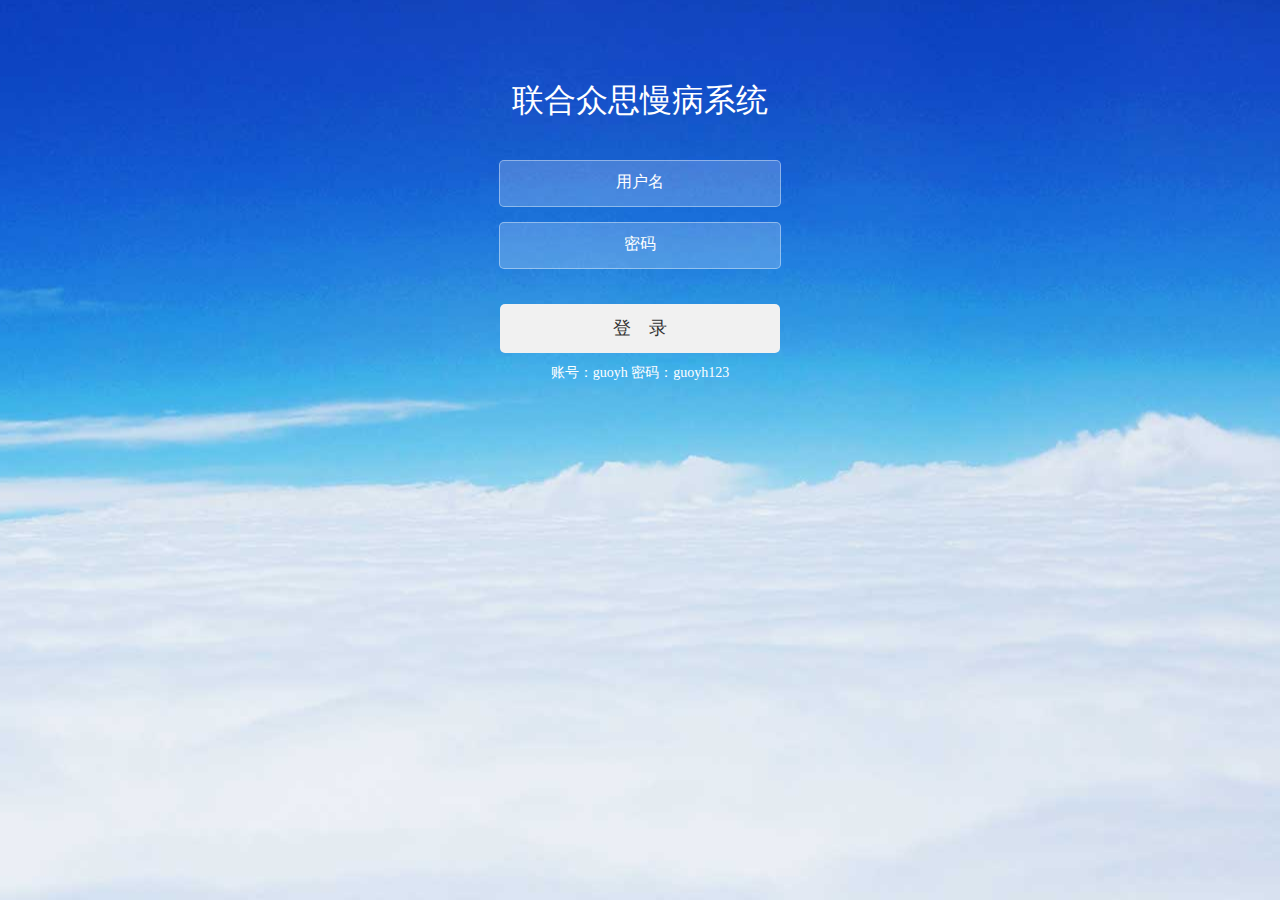
<file: src/index.html>
<!DOCTYPE HTML PUBLIC "-//W3C//DTD HTML 4.01//EN" "http://www.w3.org/TR/html4/strict.dtd">
<html lang="CH">
<head>
	<meta http-equiv="Content-Type" content="text/html; charset=utf-8"/>
	<meta http-equiv="X-UA-Compatible" content="IE=EmulateIE8" />
	<title>联合众思慢病系统</title>
	<meta name="keywords" content="" />
	<meta name="description" content="" />
	<meta name="author" content="联合众思慢病系统" />
	<meta name="Copyright" content="联合众思慢病系统版权所有" />
	<meta name="baidu-site-verification" content="Kc9GUo1gKN" />
	<meta content="index, follow" name=robot>
	<meta content="index, follow" name=googlebot>
	<meta http-equiv="pragma" content="no-cache"/>
	<meta http-equiv="cache-control" content="no-cache"/>
	<meta http-equiv="expires" content="0"/>
	<link rel="shortcut icon" href="" mce_href="" type="image/x-icon" >
	<link rel="apple-touch-icon" href=""/>
	<!-- 公共样式 -->
	<link rel="stylesheet" type="text/css" href="css/public.css"/>
	<link rel="stylesheet" type="text/css" href="css/style.css"/>
</head>
<body>
	<div id="login_bg"></div>
	<div id="login_content" class="contruct">
		<div id="login_content_logo" class="container">联合众思慢病系统</div>

		<div id="login_content_log">
			<form name="form" action="http://192.168.0.101/" method="post">
				<div id="login_username_box" class="a-input">
					<label for="login_username">用户名</label>
					<input id="login_username" type="text" name="username" value="" autocomplete="off">
				</div>
				<div id="login_password_box" class="a-input">
					<label for="login_password">密码</label>
					<input id="login_password" type="password" name="password"  value="" autocomplete="off">
				</div>
				<p id="login_tip"></p>
				<div id="login_submit">登&nbsp;&nbsp;&nbsp;&nbsp;录<input type="button" value=""></div>
				<p style="color:#FFF;font-size:14px;text-align:center;line-height:40px;">账号：guoyh   密码：guoyh123</p>
			</form>
		</div>
	</div>


	
	<script type="text/javascript" src="js/libs/jquery.min.js"></script>
	<script type="text/javascript" src="js/login.js"></script>
</body>
</html>
</file>
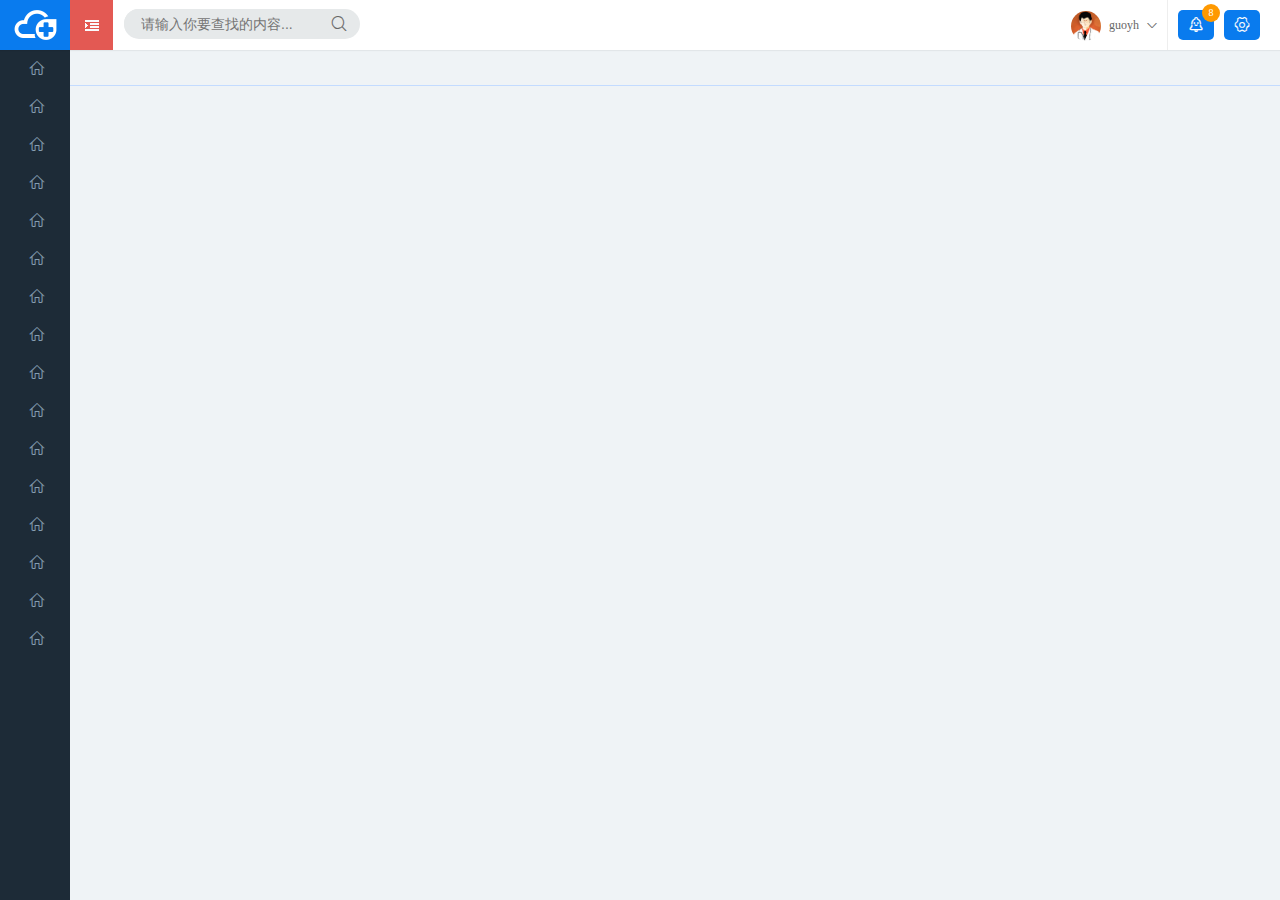
<file: src/home.html>
<!DOCTYPE HTML PUBLIC "-//W3C//DTD HTML 4.01//EN" "http://www.w3.org/TR/html4/strict.dtd">
<html lang="CH">
<head>
	<meta http-equiv="Content-Type" content="text/html; charset=utf-8"/>
	<meta http-equiv="X-UA-Compatible" content="IE=EmulateIE8" />
	<title>联合众思慢病系统</title>
	<meta name="keywords" content="" />
	<meta name="description" content="" />
	<meta name="author" content="联合众思慢病系统" />
	<meta name="Copyright" content="联合众思慢病系统版权所有" />
	<meta name="baidu-site-verification" content="Kc9GUo1gKN" />
	<meta content="index, follow" name=robot>
	<meta content="index, follow" name=googlebot>
	<meta http-equiv="pragma" content="no-cache"/>
	<meta http-equiv="cache-control" content="no-cache"/>
	<meta http-equiv="expires" content="0"/>
	<link rel="shortcut icon" href="" mce_href="" type="image/x-icon" >
	<link rel="apple-touch-icon" href=""/>
	<!-- 公共样式 -->
	<link rel="stylesheet" type="text/css" href="css/public.css"/>
	<link rel="stylesheet" type="text/css" href="css/iconfont.css"/>
	<link rel="stylesheet" type="text/css" href="css/module.css"/>
	<link rel="stylesheet" type="text/css" href="css/style.css"/>
</head>
<body>
	<!-- start contant -->
	<div class="contant left-layout blue-style">
		<!-- start header -->
		<div class="header fixed">
			<div class="h-left">
				<h1>联合众思慢病云平台</h1>
				<a href="javascript:void(0);" id="choose-layout" class="h-l-btn" title="切换菜单">切换菜单
				</a>
				<div class="h-l-search">
					<input placeholder="请输入你要查找的内容..." type="text">
					<a href="#" class="iconfont" title="搜索">&#xe651;</a>
				</div>
			</div>
			<div class="h-right">
				<span class="user-info">
					<img src="images/doctor.jpg">
					<span>guoyh</span>
					<i class="iconfont">&#xe65e;</i>
					<div class="user-info-tip">
						<table class="user-info-tab">
							<tr>
								<td width="40">人员：</td>
								<td>管理员</td>
								<td width="40">账号：</td>
								<td>admin</td>
							</tr>
							<tr>
								<td>科室：</td>
								<td>信息科</td>
								<td>职务：</td>
								<td>科室管理员</td>
							</tr>
						</table>
						<div class="user-info-btns fixed">
							<a href="javascript:void(0);" data-href="pages/appointment.html" class="add-html">
								<i class="iconfont">&#xe637;</i>
								<span>预约</span>
							</a>
							<a href="javascript:void(0);" data-href="pages/list-data.html" class="add-html">
								<i class="iconfont">&#xe62a;</i>
								<span>危急值</span>
							</a>
							<a href="javascript:void(0);" data-href="pages/from.html" class="add-html">
								<i class="iconfont">&#xe621;</i>
								<span>日程</span>
							</a>
							<a href="javascript:void(0);" data-href="pages/designer.html" class="add-html">
								<i class="iconfont">&#xe63e;</i>
								<span>宣教</span>
							</a>
							<a href="javascript:void(0);" data-href="pages/button.html" class="add-html">
								<i class="iconfont">&#xe630;</i>
								<span>院方通知</span>
							</a>
							<a href="javascript:void(0);" data-href="pages/services.html" class="add-html">
								<i class="iconfont">&#xe62f;</i>
								<span>每日摘要</span>
							</a>
						</div>
						<div class="user-info-bottom">
							<a class="h-r-btn">
								<i class="iconfont">&#xe64d;</i>注销
							</a>
							<a class="h-r-btn">
								<i class="iconfont">&#xe666;</i>退出
							</a>
						</div>
					</div>
				</span>
				<span class="h-r-btn clear-login">
					<i class="iconfont">&#xe629;</i>
					<span>8</span>
					<div class="message">
						<a href="javascript:void(0);">
							<span><i class="iconfont first-icon">&#xe665;</i>你有<strong>8</strong>条未读消息</span>
						</a>
						<a href="javascript:void(0);">
							<span><i class="iconfont">&#xe630;</i>你有<strong>3</strong>条新回复</span>
						</a>
						<a href="javascript:void(0);">
							<span class="text-center">
								查看所有信息<i class="iconfont">&#xe65f;</i>
							</span>
						</a>
					</div>
				</span>
				<a class="h-r-btn" id="choose-btn">
					<i class="iconfont">&#xe64b;</i>
				</a>
				<div class="chose-color">
					<a href="javascript:void(0);" class="chose-red">
						<span><i class="iconfont">&#xe664;</i></span>红色
					</a>
					<a href="javascript:void(0);" class="chose-blue">
						<span><i class="iconfont">&#xe664;</i></span>蓝色
					</a>
					<a href="javascript:void(0);" class="chose-purple">
						<span><i class="iconfont">&#xe664;</i></span>紫色
					</a>
					<a href="javascript:void(0);" class="chose-mud">
						<span><i class="iconfont">&#xe664;</i></span>泥色
					</a>
				</div>
			</div>
		</div>
		<!-- end header -->

		<!-- start nav -->
		<div class="nav-wraper">
			<div class="nav">
				<ul id="n-ul" class="fixed">
					<li class="on">
						<a href="javascript:void(0);" class="nav-tab">
							<i class="iconfont icon-shouye"></i>
							<span>组件库</span>
						</a>
						<ul class="s_ul">
							<!-- start 静态页面 -->
							<li>
								<ul class="t_ul">
									<li>
										<a href="javascript:void(0);" class="add-html" data-href="pages/pape.html">
											<i class="iconfont icon-shouye"></i>
											<span>首页</span>
										</a>
									</li>
									<li>
										<a href="javascript:void(0);" class="add-html" data-href="pages/list-data.html">
											<i class="iconfont icon-shouye"></i>
											<span>数据展示页面</span>
										</a>
									</li>
									<li>
										<a href="javascript:void(0);" class="add-html" data-href="pages/password.html">
											<i class="iconfont icon-shouye"></i>
											<span>修改密码</span>
										</a>
									</li>
									<li>
										<a href="javascript:void(0);" class="add-html" data-href="pages/appointment.html">
											<i class="iconfont icon-shouye"></i>
											<span>查询页面</span>
										</a>
									</li>
									<li>
										<a href="javascript:void(0);" class="add-html" data-href="pages/data-exp.html">
											<i class="iconfont icon-shouye"></i>
											<span>数据导入</span>
										</a>
									</li>
									<li>
										<a href="javascript:void(0);" class="add-html" data-href="pages/designer.html">
											<i class="iconfont icon-shouye"></i>
											<span>表单设计器</span>
										</a>
									</li>
									<li>
										<a href="javascript:void(0);" class="add-html" data-href="pages/getempinfo.html">
											<i class="iconfont icon-shouye"></i>
											<span>修改信息</span>
										</a>
									</li>
									<li>
										<a href="javascript:void(0);" class="add-html" data-href="pages/department.html">
											<i class="iconfont icon-shouye"></i>
											<span>医院科室</span>
										</a>
									</li>
									<li>
										<a href="javascript:void(0);" class="add-html" data-href="pages/treemenu.html">
											<i class="iconfont icon-shouye"></i>
											<span>树形菜单</span>
										</a>
									</li>
									<li>
										<a href="javascript:void(0);" class="add-html" data-href="pages/service-category.html">
											<i class="iconfont icon-shouye"></i>
											<span>服务分类</span>
										</a>
									</li>
								</ul>
								<a href="javascript:void(0);">
									<i class="iconfont icon-shouye"></i>
									<span>静态页面</span>
								</a>
							</li>
							<!-- end 静态页面 -->

							<!-- start 控件 -->
							<li>
								<ul class="t_ul">
									<li>
										<a href="javascript:void(0);" class="add-html" data-href="pages/tab.html">
											<i class="iconfont icon-shouye"></i>
											<span>切换项</span>
										</a>
									</li>
									<li>
										<a href="javascript:void(0);" class="add-html" data-href="pages/from.html">
											<i class="iconfont icon-shouye"></i>
											<span>编辑表单</span>
										</a>
									</li>
									<li>
										<a href="javascript:void(0);" class="add-html" data-href="pages/password.html">
											<i class="iconfont icon-shouye"></i>
											<span>修改密码</span>
										</a>
									</li>
									<li>
										<a href="javascript:void(0);" class="add-html" data-href="pages/nav.html">
											<i class="iconfont icon-shouye"></i>
											<span>导航栏</span>
										</a>
									</li>
									<li>
										<a href="javascript:void(0);" class="add-html" data-href="pages/department.html">
											<i class="iconfont icon-shouye"></i>
											<span>菜单左右移动</span>
										</a>
									</li>
									<li>
										<a href="javascript:void(0);" class="add-html" data-href="pages/dateselect.html">
											<i class="iconfont icon-shouye"></i>
											<span>日期选择器</span>
										</a>
									</li>
								</ul>
								<a href="javascript:void(0);">
									<i class="iconfont icon-shouye"></i>
									<span>控件</span>
								</a>
							</li>
							<!-- end 控件 -->
						</ul>
					</li>
				</ul>
			</div>
		</div>
		<!-- end nav -->

		<!-- start 主体内容 -->
		<div class="sub-box">
			<div class="all_box choose_color choose_gray">
				<div class="tab_title_wrap">
					<a href="javascript:void(0);" class="tab_t_btnl"><</a>
					<a href="javascript:void(0);" class="tab_t_btnr">></a>
					<div id="tab_title">
						<ul class="tab_title_ul"></ul>
					</div>
				</div>
				<div id="show_pape"></div>
			</div>
		</div>
		<!-- end 主体内容 -->
	</div>

	<!-- end contant -->

	<script type="text/javascript" src="js/libs/require.js" data-main="js/home"></script>
</body>
</html>
</file>
<file: src/css/public.css>
@charset "utf-8";
/*
Theme Name: 联合众思后台框架
Theme URI:--
Description:公共样式
Version: 1.0 Beta
Author: kkyukui@163.com
Author URI:
*/

/* #################### 主控制 ##################### */
body,div,dl,dt,dd,ul,ol,li,h1,h2,h3,h4,h5,h6,pre,form,hr,fieldset,input,textarea,select,label,p,blockquote,th,td,button {margin:0px auto; padding:0px;}
table {border-collapse:collapse;border-spacing:0; width:100%;}
fieldset,img {border:none;}
address,caption,cite,code,dfn,th,var {font-style:normal;font-weight:normal;}
ol,ul {list-style:none;}
caption,th {text-align:left;}
img a {border: none;}
h1,h2,h3,h4,h5,h6{font-family: "微软雅黑";}
.cl {clear:both; height:1px; overflow:hidden; margin-top:-1px;}
.fixed:after,.article_from li:after,.pop_from li:after,.form_list li:after {content: "."; display: block; height: 0; clear: both; visibility: hidden;}
.fixed,.article_from li,.pop_from li,.form_list li {zoom:1;}

*html{background-image:url(about:blank);background-attachment:fixed;}

::-moz-selection{background:#4ba9fa ; color:#fff;}
::selection {background:#4ba9fa ; color:#fff;}
/*公共样式*/
html {font-family: "微软雅黑";}
a {text-decoration:none; color:#666; cursor:pointer;}
input,button,select,textarea{outline:none}
button {cursor:pointer;overflow-x:visible;}
a:hover {text-decoration: none;color: #333;}
</file>
<file: src/css/style.css>
/*
Theme Name: 联合众思后台框架
Theme URI:--
Description:控制item的css
Version: 1.0 Beta
Author: kkyukui@163.com
Author URI:
*/
/*头部菜单*/
.clear{clear:both;}
.clearfix{zoom: 1;}
.clearfix:after{content: '';display: block;height: 0;visibility: hidden;clear: both;}
.construct{position:relative;width:100%;height:auto;}
.container{position:relative;height:auto;margin:0 auto;}

/********************login***************************/
#login_bg{position:absolute;/*添加absolute后height的百分比属性才会生效*/z-index:-1;width:100%;height:100%;/*或者使用js在文档加载完成后测body的高度在更改高度*/background-image:url(../images/bg1.jpg);background-position:50% 10%;background-size:auto;}
#login_content{}
#login_content_logo{padding-top:70px;text-align: center;font-size: 32px;color: #FFF;line-height: 60px;}
#login_content_log{display:block;width:500px;height:230px;position:absolute;top:160px;left:50%;margin-left:-250px;}
#login_username_box input,#login_password_box input{width:229px;height:33px;-webkit-appearance: none;
-moz-appearance:none ;appearance:none ;outline:0;border:1px solid rgba(255,255,255,.4);color:#FFF;color: #333\9;font-size:18px;background:rgba(255,255,255,.2);width:250px;border-radius:5px;padding:6px 15px;display:block;text-align:center;margin:0 auto 10px auto;
-webkit-transition-duration: .25s;-moz-transition-duration:.25s ;-ms-transition-duration: .25s;-o-transition-duration: .25s;transition-duration: .25s;}
#login_username_box input::-webkit-input-placeholder, #login_password_box input::-webkit-input-placeholder{color: #FFF !important;}
#login_username_box input:-moz-placeholder, #login_password_box input:-moz-placeholder{color: #FFF !important;}
#login_username_box input::-moz-placeholder, #login_password_box input::-moz-placeholder{color: #FFF !important;}
#login_username_box input:-ms-input-placeholder, #login_password_box input:-ms-input-placeholder{color: #FFF !important;}
#login_username_box input:hover,#login_password_box input:hover{background:rgba(255,255,255,.4);}
#login_username_box input:focus,#login_password_box input:focus{width:300px;color:#006cff;}
#login_username_box{margin:0 auto;padding-bottom: 5px;}
#login_password_box{margin:0 auto;padding-bottom: 5px;}
#login_submit{position:relative;width:250px;height:35px;font-size:18px;text-align:center;line-height:35px;background-color:#f1f1f1;border:none;margin:0 auto;color:#333;cursor:pointer;padding: 7px 15px;border: 0;border-radius: 5px;margin-top: 20px;}
#login_submit:hover{background-color: #DDD;}
#login_submit input{cursor:pointer;position:absolute;left:0px;width:250px;height:35px;border:none;background-color:transparent;}
#login_tip{text-align:center;width:100%;font-size:9px;color:red;margin:0 auto;line-height: 50px;position: absolute;top: 102px;left: 0;}
#login_content_log div{position: relative;}
#login_content_log div label{display: block;width: 120px;height: 40px;position: absolute;top:12px;left: 50%;margin-left: -60px;text-align: center;color: #FFF;color: #333\9;}

.btn-on{display: block;width: 60px;height: 60px;position: fixed;right: 0;bottom: 30px;}


/*系统头部*/
.header{position: absolute;top:0;left: 0;min-width: 1000px;width: 100%;height: 50px;background-color: #FFF;color: #666;z-index: 9;-webkit-box-shadow: 0 1px 1px rgba(0,0,0,.05);box-shadow: 0 1px 1px rgba(0,0,0,.05);}
.h-left{float: left;position: relative;}
.h-left h1{display: block;width: 70px;height: 50px;text-indent: -999px;overflow: hidden;background: #097bee url(../images/logo.png) no-repeat center 8px;float: left;}
.h-l-btn{float: left;display: inline-block;width: 43px;height: 50px;text-indent: -999px;background: url(../images/ico.png) no-repeat #E35953 center center;}
.h-l-search{float: left;position: relative;margin-left: 11px;margin-top: 9px;display: block;width: 236px; height: 30px;background: #E6E9EA;border-radius: 25px;behavior: url(../css/ie-css3.htc);}
.h-l-search input{float: left;width: 180px;height: 20px;font-size: 14px;border-radius:25px;border: 0 solid #ddd;padding: 5px 10px 4px 17px;background:#E6E9EA;position: absolute;behavior: url(../css/ie-css3.htc);}
.h-l-search a{line-height: 16px;display: block;float: right;position: absolute;right: 13px;top: 7px;}
.h-right{float: right;padding-right: 20px;}
.h-r-btn{display: inline-block;height: 30px;background-color: #097bee;border: 0;border-radius: 5px;color: #FFF;line-height: 30px;margin: 0 0 0 6px;padding: 0 10px;position: relative;font-size: 14px;vertical-align: middle;}
.h-r-btn:hover{color: #FFF;background-color: #399cff;cursor: pointer;}
.h-r-btn>span{display: block;position: absolute;top: -6px;right: -6px;width: 18px;height: 18px;background-color:#ff9900;border: 0;border-radius: 50%;line-height: 18px;font-size: 10px;text-align: center;}


/*消息获取样式*/
.h-r-btn .message{display: none;position: absolute;right: -30px;top: 50px;width: 185px;height: 100px;border-radius:5px;border: 1px solid #EEE;background-color: white;z-index: 9;-webkit-box-shadow: 0 1px 1px rgba(0,0,0,.05);box-shadow: 0 1px 1px rgba(0,0,0,.05);}
.h-r-btn .message a{display:block;width:185px;height: 32px;line-height: 32px;text-decoration: none;}
.h-r-btn .message a span{width:185px;display: inline-block;font-size: 14px;color: #b8b8b8;}
.h-r-btn .message a span strong{color: #ff9900;padding: 0 5px;font-weight: normal;}
.h-r-btn .message a span i{vertical-align: middle;margin-right: 5px;margin-left: 20px;}
.h-r-btn .message a span i.first-icon{color: #ff9900;}
.h-r-btn .message a .text-center{border-top:1px solid #E5E5E5;font-size: 14px;text-align: center;color: #b8b8b8;}
.h-r-btn .message a .text-center i{font-size: 10px;margin: 0 0 0 5px;padding: 0;}
.h-r-btn .message:after{content: "";width: 0px;height: 0px;margin-bottom:-1px;position: absolute;left:125px;top:-10px;border-left: 10px solid transparent;border-right: 10px solid transparent;border-bottom: 10px solid #fff;}


/*主体内容*/
.contant{min-width: 1000px;overflow: hidden;background-color: #eff3f6;padding-top: 50px;}


/*统计数据*/
.statistical-data{padding: 22px 1%;height: 100px;}
.s-d-box{width: 23%;height: 80px;text-align: center;background-color: #FFF;float: left;margin: 0 1%;padding: 20px 0 0 0;-webkit-box-shadow: 0 1px 1px rgba(0,0,0,.05);box-shadow: 0 1px 1px rgba(0,0,0,.05);}
.s-d-box b{font-size: 36px;font-weight: 300;font-family: inherit;line-height: 40px;color: #097bee;}
.s-d-box p{font-size: 12px;color: #98a6ad;line-height: 20px;}

/*图表*/
.chart{padding: 0 1%;}
.chart-box{width: 48%;float: left;margin: 0 1%;}


/*下面显示*/
.tab_title_wrap{position: relative;height: 35px;font-size: 12px;border-bottom: 1px solid #C3DBFF;}
#tab_title{position: relative;height: 31px;padding-top: 5px;margin: 0 32px;overflow:hidden;}
.tab_t_btnl{display: none;width: 20px;height: 31px;position: absolute;top: 4px;left: 0;line-height: 31px;color: #666;text-align: center;text-decoration: none;z-index: 9;}
.tab_t_btnr{display: none;width: 20px;height: 31px;position: absolute;top: 4px;right: 0;line-height: 31px;color: #666;text-align: center;text-decoration: none;z-index: 9;}
.tab_title_ul{display: block;height: 32px;position: absolute;top: 4px;left: 0;}
#tab_title .tab_title_ul li {list-style: none;margin-left: 1px;text-align: center;float: left;position: relative;}
#show_pape {}
.tab_title_on:hover{box-shadow: 0 0 0 #FFF inset;}
#tab_title ul li a span{cursor: pointer;}
.tab_iframe{width: 100%;height: 500px;border:0;background-color: #eff3f6;float: left;}
.tab_title_close{position: absolute;top: 1px;right: 8px;width: 14px;height: 14px;line-height: 13px;margin-top: 8px;background: #CBCBCB;color: #FFF;border-radius: 6px;font-size: 14px;}
.tab_title_on .tab_title_close{background: #94BDF7;}
.all_right{margin-left: 130px;}
.all_box{}
.tab_title_name{color: #666666;display: block;margin-right: 14px;overflow:hidden;text-overflow:ellipsis;-o-text-overflow:ellipsis;-webkit-text-overflow:ellipsis;-moz-text-overflow:ellipsis;white-space:nowrap;}
.tab_title_on .tab_title_name{color: #FFF;}
#tab_title .tab_title_ul li a{display: block;width: 100px;height: 31px;line-height: 31px;background-color: #FFF;-webkit-box-shadow: 0 1px 1px rgba(0,0,0,.05);box-shadow: 0 1px 1px rgba(0,0,0,.05);}
#tab_title .tab_title_ul li a.tab_title_on{background-color: #3B8BFF;color: #FFF;}

.list-box{padding-top: 10px;}
.list-box h2{color: #414141;font-size: 16px;padding-left: 8px;padding-top: 16px;margin-bottom: 11px;}
.left-menu{float: left;width: 162px;background: #FFF;-webkit-box-shadow: 0 1px 1px rgba(0,0,0,.05);box-shadow: 0 1px 1px rgba(0,0,0,.05);margin: 0 0 0 7px;}
.left-menu h2{margin: 0;border-top:4px solid #E7E9EB;border-bottom: 1px solid #E9EAEA;padding: 0 0 0 24px;height: 44px; font-size: 14px;color: #666;line-height: 49px;}
.list-menu{height: 442px;}
.list-menu ul{margin: 0;}
.zUIpanelScrollBox,.zUIpanelScrollBar{width: 6px;top: 4px;right: 0px;border-radius: 5px;}
.zUIpanelScrollBox{background: black;opacity: 0.1;filter: alpha(opacity=10);}
.zUIpanelScrollBar{background: #ccc;opacity: 0.6;filter: alpha(opacity=60);}
.dropdown {width: 100%;font-family: "微软雅黑", sans-serif;font-size: 14px;}
.dropdown li span{display: block;width: 16px;height: 16px;position: absolute;top: 11px; left:12px;background: url(../images/icos.png) no-repeat 0 -16px;}
.dropdown li{position: relative;}
.dropdown li a{padding-left: 29px;background: url(../images/right.gif) no-repeat #FFF 15px 16px;display: block;height: 40px;line-height: 40px;text-decoration: none;text-transform: uppercase;color: #666;}
.dropdown > li > ul{width: 100%;margin: 0;}
.dropdown > li > ul li{background:#F1F5F7;line-height: 40px;}
.dropdown > li > ul > li > a:hover{background: url(../images/right2.gif) no-repeat 21px 16px;color: #3B8BFF;}
.dropdown li .hover_active{color: #3B8BFF;background: url(../images/right2.gif) no-repeat #F5F9FF 15px 16px;}
.dropdown li .click_active{color: #3B8BFF;background: url(../images/down.gif) no-repeat #F5F9FF 15px 16px;}
.dropdown li > ul li {margin: 0;}
.dropdown li > ul li a {padding-left: 32px;background: url(../images/right.gif) no-repeat 21px 16px;color: #5E6265;font-size: 12px;}
.dropdown li > ul li > ul li a{padding-left: 35px;background: url(../images/right.gif) no-repeat 27px 16px;font-size: 10px;}
/*.dropdown li > ul li > ul li a:hover{background: url(../images/right2.gif) no-repeat 27px 16px;}*/
.dropdown li .hover2_active{background: url(../images/right2.gif) no-repeat 21px 16px;}
.dropdown li .click2_active{color: #3B8BFF;background: url(../images/right2.gif) no-repeat 21px 16px;}
.dropdown li .hover3_active{color: #3B8BFF;background: url(../images/right2.gif) no-repeat 27px 16px;}
.dropdown li .click3_active{color: #3B8BFF;background: url(../images/right2.gif) no-repeat 27px 16px;}
/*.dropdown li > ul li > ul li a:hover{background: url(../images/right2.gif) no-repeat 27px 16px;}*/
.list-data{background-color: #FFF;margin: 0 10px 0 177px;-webkit-box-shadow: 0 1px 1px rgba(0,0,0,.05);box-shadow: 0 1px 1px rgba(0,0,0,.05);}
.listd-title{background-color: #f6f8f8;height:40px;line-height: 40px;padding: 0 10px;}
.listd-title h2{font-size: 16px;color: #555;float: left;padding: 0;margin: 0;}
.listd-right{float: right;}
.listd-table{line-height: 32px;padding: 0;margin: 0;}
.listd-table thead{font-size: 14px;font-weight: bold;color: #555;border-bottom: 1px solid #f6f8f8;background-color: #e7eaec;}
.listd-table thead tr td, .listd-table tbody tr td{padding: 0 0 0 10px;}
.listd-table tbody tr{font-size: 14px;color: #666;border-bottom: 1px solid #f6f8f8;}
.listd-table tbody tr:nth-child(odd){background-color: #f9f9f9;}
.listd-table tbody tr:hover{background-color: #d8e3ec;}
.page-number{height: 34px;background-color: #f6f8f8;line-height: 34px;font-size: 14px;text-align: center;color: #666;}
.page-number input{width: 30px;vertical-align: middle;margin-right: 6px;}
.page-number a{padding: 0 5px;}
.page-number a:hover{color: #097bee;}

.user-info{display: inline-block;vertical-align: middle;height: 30px;border-right: 1px solid #EEE;padding: 10px;font-size: 12px;color: #666;line-height: 30px;position: relative;}
.user-info img{width: 30px;height: 30px;background-color: #097BE7;vertical-align: middle;border-radius: 50%;overflow: hidden;margin-right: 5px;}
.user-info i{font-size: 10px;margin-left: 5px;}
.user-info-tip{display: none;position: absolute;top: 50px;left: 50%;margin-left: -151px;width: 298px;height: 183px;border: 1px solid #EEE;background-color: #FFF;-webkit-box-shadow: 0 1px 1px rgba(0,0,0,.05);box-shadow: 0 1px 1px rgba(0,0,0,.05);z-index: 9;overflow:hidden;}
.user-info:hover{background-color: #f1f1f1;}
.user-info:hover .user-info-tip{display: block;}
.user-info-tab{margin: 10px 20px;font-size: 12px;color: #666;line-height: 20px;}
.user-info-btns{padding-left: 1px;}
.user-info-btns a{display: block;width: 93px;height: 40px;float: left;background-color: #f1f1f1;margin: 0 1px 1px 0;line-height: 40px;padding: 0 0 0 5px;}
.user-info-btns a i{font-size: 16px;vertical-align: middle;}
.user-info-bottom{text-align: center;padding: 5px 0;}
.user-info-bottom a{font-size: 12px;}
.user-info-bottom a i{font-size: 16px;margin-right: 5px;vertical-align: middle;}
.chose-color{position: absolute;top: 50px;right: 0;width: 100px;border: 1px solid #EEE;background-color: #FFF;z-index: 9;display: none;}
.chose-color a{border-bottom: 1px solid #EEE;line-height: 29px;display: block;font-size: 12px;padding-left: 10px;}
.chose-color a:last-child{border-bottom: 0;}
.chose-color a span{width: 20px;height: 20px;display: inline-block;border-radius: 50%;vertical-align: middle;line-height: 20px;font-size: 12px;text-align: center;margin-right: 6px;color: #FFF;}
.chose-color a span i{display: none;}
.chose-color a:hover span i, .chose-color a.on span i{display: block;}


/*左侧*/
.left-layout .sub-box{margin-left: 70px;}
.left-layout .nav-wraper{width: 70px;background-color: #1d2b37;float: left;}
.left-layout .nav{position: relative;z-index:3;}
.left-layout #n-ul{display: block;}
.left-layout #n-ul li{display: block;width: 67px;height: 38px;text-align: center;border-left: 3px solid #1d2b37;}
.left-layout #n-ul li a{display: block;line-height: 38px;color: #869eb1;}
.left-layout #n-ul li a span{display: none;font-size: 12px;color: #869eb1;overflow:hidden;text-overflow:ellipsis;-o-text-overflow:ellipsis;-webkit-text-overflow:ellipsis;-moz-text-overflow:ellipsis;white-space:nowrap;}
.left-layout #n-ul li:hover{border-left: 3px solid #097bee;background-color: #131e27;}
.left-layout #n-ul li:hover a i{display: none;}
.left-layout #n-ul li:hover a span{display: block;}
.left-layout #n-ul li > ul{display: none;width: 120px;position: absolute;top: 0;left: 70px;background-color: #131e27;z-index: 9;}
.left-layout #n-ul li:hover > ul{display: block;}
.left-layout #n-ul li > ul li{display: block;height: 38px;line-height: 38px;font-size: 12px;border: 0;width: 100%;}
.left-layout #n-ul li > ul li:hover{background-color: #1d2b37;border: 0;}
.left-layout #n-ul li > ul li a{color: #869eb1;display: block;text-align: left;padding-left: 10px;}
.left-layout #n-ul li > ul li a:hover{color: #FFF;}
.left-layout #n-ul li > ul li > ul{display: none;width: 120px;position: absolute;top: 0;left: 120px;background-color: #1d2b37;z-index: 9;}
.left-layout #n-ul li > ul li:hover > ul{display: block;}
.left-layout #n-ul li > ul li > ul li{display: block;height: 38px;line-height: 38px;font-size: 12px;}
.left-layout #n-ul li > ul li > ul li:hover{background-color: #131e27;}
.left-layout #n-ul li > ul li > ul li a{color: #869eb1;display: block;}
.left-layout #n-ul li > ul li > ul li a:hover{color: #FFF;}

/*右侧*/
.right-layout .nav-wraper{background-color: #FFF;height: 101px;margin-bottom: 2px;border-top: 1px solid #e5ebf2;-webkit-box-shadow: 0 1px 1px rgba(0,0,0,.05);box-shadow: 0 1px 1px rgba(0,0,0,.05);}
.right-layout #n-ul li > ul{display: none;}
.right-layout #n-ul li a i{display: none;}
.right-layout #n-ul{position: relative;}
.right-layout #n-ul li{float: left;}
.right-layout #n-ul li a{display: block;padding: 0 12px;line-height: 24px;height: 24px;font-size: 13px;color: #999;}
.right-layout #n-ul li a:hover{background-color: #eff3f6;}
.right-layout .nav{height: 24px;border-bottom: 1px solid #e5ebf2;}
.right-layout #n-ul li.on a{background-color: #FFF;border-left: 1px solid #e5ebf2;border-right: 1px solid #e5ebf2;border-bottom: 1px solid #FFF;}
.right-layout #n-ul li.on > ul{display: block;}
.right-layout #n-ul li.on > ul li a{border: 0;}
.right-layout #n-ul li > ul li a i{display: none;}
.right-layout #n-ul li > ul{position: absolute;top: 25px;left: 0;height: 76px;}
.right-layout #n-ul li > ul li{float: left;border-right: 1px solid #e5ebf2;height: 76px;}
.right-layout #n-ul li > ul li a{display: block;height: 16px;font-size: 12px;color: #DDD;text-align: center;line-height: 16px;}
.right-layout #n-ul li > ul li > ul{height: 60px;padding: 0 5px;position: static;display: block;border: 0;margin: 0;text-align: center;}
.right-layout #n-ul li > ul li > ul li{padding: 0 5px;text-align: center;border: 0;padding: 0;margin: 0;height: 60px;}
.right-layout #n-ul li > ul li > ul li a{display: inline-block; text-align: center;padding: 12px 5px 0 5px;color: #999;margin: 0;margin-top: 5px;border: 0;height: 36px;}
.right-layout #n-ul li > ul li > ul li a:hover{background-color: #f1f1f1;}
.right-layout #n-ul li > ul li > ul li a i{display: block;}
.right-layout #n-ul li > ul li > ul li a span{display: block;font-size: 12px;line-height: 20px;}


/*颜色选择*/
.chose-red{color: #e00000;}
.chose-red span{background-color: #e00000;}
.red-style .h-r-btn{background-color: #e00000;}
.red-style .h-r-btn:hover{background-color: #ef0000;}
.red-style .user-info img{background-color: #e00000;}
.red-style .h-left h1{background-color: #e00000;}
.red-style.left-layout #n-ul li:hover{border-color: #e00000;}


.chose-blue{color: #097bee;}
.chose-blue span{background-color: #097bee;}
.blue-style .h-r-btn{background-color: #097bee;}
.blue-style .h-r-btn:hover{background-color: #399cff;}
.blue-style .user-info img{background-color: #097bee;}
.blue-style .h-left h1{background-color: #097bee;}
.blue-style.left-layout #n-ul li:hover{border-color: #097bee;}


.chose-purple{color: #a500c3;}
.chose-purple span{background-color: #a500c3;}
.purple-style .h-r-btn{background-color: #a500c3;}
.purple-style .h-r-btn:hover{background-color: #b400d5;}
.purple-style .user-info img{background-color: #a500c3;}
.purple-style .h-left h1{background-color: #a500c3;}
.purple-style.left-layout #n-ul li:hover{border-color: #a500c3;}


.chose-mud{color: #c98400;}
.chose-mud span{background-color: #c98400;}
.mud-style .h-r-btn{background-color: #c98400;}
.mud-style .h-r-btn:hover{background-color: #da8f00;}
.mud-style .user-info img{background-color: #c98400;}
.mud-style .h-left h1{background-color: #c98400;}
.mud-style.left-layout #n-ul li:hover{border-color: #c98400;}



/*.list-header{margin: 10px 0 10px 20px;}*/
.list-header ul{float: left;margin-right: 10px;}
.list-header ul li{float: left;}
.list-header ul li a{display: block;font-size: 14px;color: #999999;border: 1px solid #cccccc;background-color: #fff;padding-top: 3px;padding-bottom: 3px;}
.list-header ul li:nth-child(even) a{border-left: none;}
.list-ul-one li a{padding-left: 3px;padding-right: 2px;}
.list-ul-two li a{padding-left: 7px;padding-right: 7px;}
.list-ul-three li a{padding-left: 7px;padding-right: 7px;}
.list-ul-four li a{padding-left: 7px;padding-right: 7px;}
#list-pre a{border-left: none;}
.list-header-icon{display: inline-block;vertical-align: bottom;width: 16px;height: 16px;background-image: url(../images/header_icon.png);background-repeat: no-repeat;margin-right: 2px;}
.list-header-icon1{background-position: 0px -2px;}
.list-header-icon2{background-position: -26px -1px;}
.list-header-icon3{background-position: -52px -1px;}
.list-header-icon4{background-position: -78px 0px;}
.list-header-icon5{background-position: -104px -1px;}
.list-header-icon6{background-position: -130px -1px;}
.list-header-icon7{background-position: -156px -1px;}
.list-header-icon8{background-position: -182px -1px;}


.list-header{margin: 10px 0 0 7px;}
.l-h-icon{display: inline-block;width: 16px;height: 16px;background-image: url(../images/header_icon.png);background-repeat: no-repeat;vertical-align: middle;}
.l-h-add{background-position: 0px 0px;}
.l-h-imp{background-position: -26px 0px;}
.l-h-del{background-position: -52px 0px;}
.l-h-alt{background-position: -78px 0px;}
.l-h-gla{background-position: -104px 0px;}
.l-h-pri{background-position: -130px 0px;}
.l-h-war{background-position: -156px 0px;}
.l-h-lis{background-position: -182px 0px;}


/*表格*/
.table-wrap{background-color: #FFF;margin: 0 10px 0 177px;-webkit-box-shadow: 0 1px 1px rgba(0,0,0,.05);box-shadow: 0 1px 1px rgba(0,0,0,.05);}
.table-title{height: 45px;line-height: 45px;border-bottom: 1px solid #E7E9EB;border-top: 4px solid #E7E9EB;padding: 0 20px;}
.table-span{font-size: 14px;color: #666;padding-right: 6px;}
.table-select{height: 28px;border: 1px solid #E7E9EB;margin-right: 6px;vertical-align: middle;}
.table-btn{display: inline-block;padding: 0 10px 0 6px;background-color: #e7eaec;line-height: 28px;border-radius: 2px;vertical-align: middle;font-size: 14px;color: #666;}
.table-btn:hover{background-color: #097bee;color: #FFF;}
</file>
<file: src/css/iconfont.css>
@font-face {font-family: "iconfont";
  src: url('../font/iconfont.eot?t=1478617297762'); /* IE9*/
  src: url('../font/iconfont.eot?t=1478617297762#iefix') format('embedded-opentype'), /* IE6-IE8 */
  url('../font/iconfont.woff?t=1478617297762') format('woff'), /* chrome, firefox */
  url('../font/iconfont.ttf?t=1478617297762') format('truetype'), /* chrome, firefox, opera, Safari, Android, iOS 4.2+*/
  url('../font/iconfont.svg?t=1478617297762#iconfont') format('svg'); /* iOS 4.1- */
}

.iconfont {
  font-family:"iconfont" !important;
  font-size:16px;
  font-style:normal;
  -webkit-font-smoothing: antialiased;
  -webkit-text-stroke-width: 0.2px;
  -moz-osx-font-smoothing: grayscale;
}

.icon-gouwuche:before { content: "\e63f"; }

.icon-cuowu:before { content: "\e641"; }

.icon-erweima:before { content: "\e642"; }

.icon-jushoucang:before { content: "\e643"; }

.icon-lajixiang:before { content: "\e645"; }

.icon-lianjie:before { content: "\e646"; }

.icon-naozhong:before { content: "\e648"; }

.icon-saoyisao:before { content: "\e649"; }

.icon-shezhi:before { content: "\e64b"; }

.icon-shengyin:before { content: "\e64c"; }

.icon-shijian:before { content: "\e64d"; }

.icon-shouhuodizhi:before { content: "\e64e"; }

.icon-shouye:before { content: "\e64f"; }

.icon-shuaxin:before { content: "\e650"; }

.icon-sousuo:before { content: "\e651"; }

.icon-suo:before { content: "\e652"; }

.icon-tishi:before { content: "\e653"; }

.icon-wancheng:before { content: "\e654"; }

.icon-wodedingdan:before { content: "\e655"; }

.icon-wodefankui:before { content: "\e656"; }

.icon-wodehongbao:before { content: "\e657"; }

.icon-wodejuhuasuan:before { content: "\e659"; }

.icon-xiangshangjiantou:before { content: "\e65d"; }

.icon-xiangxiajiantou:before { content: "\e65e"; }

.icon-xiangyoujiantou:before { content: "\e65f"; }

.icon-xiangzuojiantou:before { content: "\e660"; }

.icon-yanjing:before { content: "\e661"; }

.icon-yijianfankui:before { content: "\e662"; }

.icon-zhengque:before { content: "\e664"; }

.icon-xiaoxizhongxin:before { content: "\e665"; }

.icon-lingcunwei:before { content: "\e666"; }

.icon-shouye1:before { content: "\e611"; }

.icon-shouye1:before { content: "\e612"; }

.icon-shouye1:before { content: "\e613"; }

.icon-shouye1:before { content: "\e614"; }

.icon-shouye1:before { content: "\e615"; }

.icon-shouye1:before { content: "\e616"; }

.icon-shouye1:before { content: "\e617"; }

.icon-shouye1:before { content: "\e618"; }

.icon-shouye1:before { content: "\e619"; }

.icon-shouye1:before { content: "\e61a"; }

.icon-shouye1:before { content: "\e61b"; }

.icon-shouye1:before { content: "\e61c"; }

.icon-shouye1:before { content: "\e61d"; }

.icon-shouye1:before { content: "\e61e"; }

.icon-shouye1:before { content: "\e61f"; }

.icon-shouye1:before { content: "\e620"; }

.icon-shouye1:before { content: "\e621"; }

.icon-shouye1:before { content: "\e622"; }

.icon-shouye1:before { content: "\e624"; }

.icon-shouye1:before { content: "\e625"; }

.icon-shouye1:before { content: "\e626"; }

.icon-shouye1:before { content: "\e627"; }

.icon-shouye1:before { content: "\e628"; }

.icon-shouye1:before { content: "\e629"; }

.icon-shouye1:before { content: "\e62a"; }

.icon-shouye1:before { content: "\e62b"; }

.icon-shouye1:before { content: "\e62c"; }

.icon-shouye1:before { content: "\e62d"; }

.icon-shouye1:before { content: "\e62e"; }

.icon-shouye1:before { content: "\e62f"; }

.icon-shouye1:before { content: "\e630"; }

.icon-shouye1:before { content: "\e632"; }

.icon-shouye1:before { content: "\e633"; }

.icon-shouye1:before { content: "\e634"; }

.icon-shouye1:before { content: "\e635"; }

.icon-shouye1:before { content: "\e636"; }

.icon-shouye1:before { content: "\e637"; }

.icon-shouye1:before { content: "\e638"; }

.icon-shouye1:before { content: "\e639"; }

.icon-shouye1:before { content: "\e63a"; }

.icon-shouye1:before { content: "\e63c"; }

.icon-shouye1:before { content: "\e63e"; }

.icon-shouye1:before { content: "\e640"; }

.icon-shouye1:before { content: "\e644"; }

.icon-shouye1:before { content: "\e647"; }

.icon-shouye1:before { content: "\e64a"; }

.icon-shouye1:before { content: "\e658"; }

.icon-shouye1:before { content: "\e65a"; }

.icon-icon:before { content: "\e65b"; }

.icon-icon1:before { content: "\e65c"; }

.icon-icon1:before { content: "\e663"; }

.icon-icon1:before { content: "\e667"; }

.icon-icon1:before { content: "\e668"; }

.icon-icon1:before { content: "\e669"; }

.icon-icon1:before { content: "\e66a"; }

.icon-icon1:before { content: "\e66b"; }

.icon-icon1:before { content: "\e66c"; }

.icon-icon1:before { content: "\e66d"; }

.icon-icon1:before { content: "\e66e"; }

.icon-icon1:before { content: "\e66f"; }

.icon-icon1:before { content: "\e670"; }

.icon-icon1:before { content: "\e671"; }

.icon-icon1:before { content: "\e672"; }

.icon-icon1:before { content: "\e673"; }

.icon-icon1:before { content: "\e674"; }

.icon-icon1:before { content: "\e675"; }

.icon-icon1:before { content: "\e676"; }

.icon-icon1:before { content: "\e677"; }

.icon-icon1:before { content: "\e678"; }

.icon-jushoucanggift:before { content: "\e684"; }

.icon-liwu:before { content: "\e685"; }

.icon-yuyin:before { content: "\e687"; }

.icon-2:before { content: "\e680"; }

.icon-icon1:before { content: "\e683"; }

.icon-icon1:before { content: "\e686"; }

.icon-icon1:before { content: "\e688"; }

.icon-icon1:before { content: "\e689"; }

.icon-icon1:before { content: "\e68b"; }

.icon-icon1:before { content: "\e68d"; }

.icon-icon1:before { content: "\e68e"; }

.icon-icon1:before { content: "\e690"; }

.icon-icon1:before { content: "\e691"; }

.icon-icon1:before { content: "\e692"; }

.icon-icon1:before { content: "\e693"; }

.icon-icon1:before { content: "\e694"; }

.icon-icon1:before { content: "\e696"; }

.icon-icon1:before { content: "\e697"; }

.icon-icon1:before { content: "\e698"; }

.icon-icon1:before { content: "\e699"; }

.icon-icon1:before { content: "\e69a"; }

.icon-icon12:before { content: "\e69d"; }

.icon-icon1:before { content: "\e69e"; }
</file>
<file: src/css/module.css>
/*浮动设置*/
.fl{float: left;}
.fr{float: right;}

/*主要窗体*/
.common-box{width: 100%;background-color: #FFF;-webkit-box-shadow: 0 1px 1px rgba(0,0,0,.05);box-shadow: 0 1px 1px rgba(0,0,0,.05);}
.common-title{height: 30px;padding: 10px 15px;}
.common-title h2{display: block;float: left;color: #555;line-height: 30px;font-size: 16px;}
.common-t-right{float: right;line-height: 30px;}
.common-t-right a{font-size: 12px;color: #98a6ad;margin: 0 0 0 8px;}
.common-t-right a:hover{color: #097bee;}
.common-cantent{padding: 15px;}

/*美化滚动条*/
.zUIpanelScrollBox,.zUIpanelScrollBar{width:6px;top:4px;right:2px;border-radius:5px;}
.zUIpanelScrollBox{background:black;opacity:0.1;filter:alpha(opacity=10);}
.zUIpanelScrollBar{background:#000;opacity:0.6;filter:alpha(opacity=60);}
.nav-wraper .zUIpanelScrollBox,.nav-wraper .zUIpanelScrollBar{width: 0;}

.box div::-webkit-scrollbar{width: 8px;height: 60px;}
.box div::-webkit-scrollbar-track {background-color: transparent;} /* 滚动条的滑轨背景颜色 */
.box div::-webkit-scrollbar-thumb {background-color: rgba(0, 0, 0, 0.2);} /* 滑块颜色 */
.box div::-webkit-scrollbar-button {background-color: transparent;} /* 滑轨两头的监听按钮颜色 */


/*拖动改变窗口大小的八个地方的样式*/
.resizable-e {position: absolute;top: 0;right: -2px;height: 100%;width: 5px;cursor: e-resize;}
.resizable-s {position: absolute;bottom: -2px;left: 0;height: 5px;width: 100%;cursor: s-resize;}
.resizable-w {position: absolute;top: 0;left: -2px;height: 100%;width: 5px;cursor: w-resize;}
.resizable-n {position: absolute;top: -2px;left: 0;height: 5px;width: 100%;cursor: n-resize;}
.resizable-en {position: absolute;top: -2px;right: -2px;height: 5px;width: 5px;cursor: ne-resize;}
.resizable-es {position: absolute;bottom: -2px;right: -2px;height: 5px;width: 5px;cursor: se-resize;}
.resizable-ws {position: absolute;bottom: -2px;left: -2px;height: 5px;width: 5px;cursor: sw-resize;}
.resizable-wn {position: absolute;top: -2px;left: -2px;height: 5px;width: 5px;cursor: nw-resize;}


/*以下是关于弹窗的样式*/
.modal-title {background: #eee;font-size: 17px;line-height: 30px;text-align: center;border-bottom: 1px solid #ccc;}
.close-pos-r-t {position: absolute;width: 30px;height: 30px;line-height: 30px;text-align: center;top: 10px;right: 0;}
.modal-close {cursor: pointer;}
.text-border {border: #e5e5e5 solid 1px;background: #fff;font-size: 14px;color: #333;padding: 6px 12px;}
.modal-promot-mess {margin: 13px 0;padding: 13px 25px;font-size: 16px;border-bottom: 1px solid #ccc;}
.insure-btn-con {text-align: right;}
.insure-btn-con span {display: inline-block;margin-right: 20px;}
.insure-btn-con .sure-btn {padding: 6px 15px;color: white;cursor: pointer;background-color: #4b8df8;border: 1px solid #4b8df8;}
.insure-btn-con .cancel-btn {border: 1px solid #ccc;background-color: #fff;padding: 6px 15px;cursor: pointer;}

/*弹出的所有消息样式*/
h2{padding:17px;font-size: 18px;color: #666;}
.command-btn{width:1222px;height: 42px;line-height: 42px;background-color: #f5f5f5;color: #7e7e7e;font-size: 14px;border-top: 1px solid #eaebeb;border-bottom: 1px solid #eaebeb;margin-bottom: 20px;}
.command-btn span{display:inline-block;line-height: 42px;margin-left: 17px;margin-right: 23px;}
.command-btn .handle-btn{padding-left: 9px;border: 1px solid #DDDDDD;color: #656565;border-radius: 4px;margin-top: 7px;margin-left: 10px;width: 110px;height: 30px;font-size: 14px;}
.command-btn .equal{width:70px;}
.command-btn .click-btn{display: inline-block;width:70px;height:30px;line-height: 30px;border-radius: 4px;text-align: center;margin-bottom: 5px;margin-left: 10px;color: #999999;background: #E7E9EB;}
.command-btn .click-btn i{margin-right: 4px;vertical-align: middle;}
.main-content{float: left;width: 1222px;}
.message-list thead tr,.message-list tbody tr{line-height: 35px;border-bottom: 1px solid #ddd;cursor: pointer;}
.message-list thead{font-size: 14px;color: #666;background-color: #e7eaec;}
.message-list thead tr td, .message-list tbody tr td{padding: 0 0 0 12px;text-align: center;position: relative;}
.message-list tbody tr{font-size: 14px;color: #848484;}
.message-list tbody tr:nth-child(odd){background-color: #f9f9f9;}
.message-list tbody tr:hover{background-color: #deeefd;}
.message-list tbody tr.clickCheck{background-color: #deeefd;}
.message-list thead tr td span{display:inline-block;width:16px;height:16px;background-image: url(../images/total-icon.gif);background-repeat: no-repeat;vertical-align: middle;}
.message-list thead tr td .isHandle{background-position: 0px 0px;}
.message-list thead tr td .remind{background-position: 0px -16px;}
.message-list thead tr td .classification{background-position: 0px -16px;position: absolute;left: 72px;top:8px;}
.message-list thead tr td .kind{background-position: 0px 0px;position: absolute;left: 72px;top:15px;}
.show-left{float: left;font-size: 14px;color: #666;padding: 20px 0 0 20px;}
.show-left a{text-decoration: none;margin: 0 15px 0 5px;}
.show-left a select{width: 40px;height: 27px;line-height:27px;color: #666;border:1px solid #DDD;vertical-align: middle;text-align: center;}
.show-left span{padding: 0 5px;}
.show-right{float: right;padding: 20px 20px 0 0;}
.show-right a{display: inline-block;width: 30px;height: 30px;line-height: 30px;text-align: center;border: 1px solid #e7eaec;color: #686b6d;font-size: 14px;}
.show-right .click-on{color: #fff;background-color: #c4dcff;}

 /*弹出的文档样式*/
.word-content{border-top: 1px solid #f8f8f8;padding: 20px 20px 0 20px;overflow-y: scroll;height: 395px;}
.word-content p{color: #666;font-size: 14px;line-height: 30px;}

/*弹出滚动条样式*/
::-webkit-scrollbar{width: 5px;}
::-webkit-scrollbar-track {background-color: #c4c4c4;} /* 滚动条的滑轨背景颜色 */
::-webkit-scrollbar-thumb {background-color: rgba(0, 0, 0, 0.2);} /* 滑块颜色 */
::-webkit-scrollbar-button {background-color: #fff;} /* 滑轨两头的监听按钮颜色 */

/*信息编辑窗口样式*/
.editor{border-top: 1px solid #DDD;overflow-y: scroll;height: 395px;margin: 0px;padding: 0px;}
.l-h-save{background-position: -208px -1px;}
.editor .title-message{font-size:14px;font-weight:bolder;color: #2a8bef;background-color: #f5f5f5;height: 40px;line-height: 40px;margin-top:10px;border-left: 2px solid #2a8bef;text-indent: 1em;}
.editor .resultCode{font-size: 14px;color: #666;padding: 10px 0 10px 15px;}
.editor .resultCode input[type='radio']{margin: 5px 3px 0 15px;}
.editor .resultCode .redColor{color:#e35a53;}
.editor .resultCode .greenColor{color: #68b60c;}
.editor .processing{font-size: 14px;color: #666;padding: 0 0 10px 15px;}
.editor .processing input[type='text']{margin-top: 5px;width: 755px;height: 90px;border-radius: 3px;outline: none;border:1px solid #DDD;}
.editor .remindContent{font-size: 14px;color: #666;padding: 15px 0 15px 15px;}
.editor .remindContent select{font-size: 14px;color: #666;width: 137px;height: 30px;line-height:30px;margin: 0 165px 0 8px;vertical-align: middle;outline: none;border:1px solid #DDD;border-radius: 3px;}
.editor .event{font-size: 14px;color: #666;padding: 0 0 10px 15px;}
.editor .event input[type='text']{width: 500px;height: 30px;margin: 0 0 0 32px;border-radius: 3px;outline: none;border:1px solid #DDD;}


/*以下是关于form表单的样式*/
.ft-tbox{padding-top: 40px;}
.ft-tb-item{height: 35px;padding-bottom: 25px;}
.ft-tb-title{width: 90px;font-size: 14px;padding-left: 30px;color:#666;float: left;line-height: 35px;}
.ft-tb-txt{padding-left: 100px;height: 42px;}
.ft-tb-input{width: 95%;line-height: 35px;height:35px;border: 1px solid #d2d2d2;border-radius: 3px;color: #666;}
.ft-tb-input:focus{border: 1px solid #2c9af6;}
.ft-tb-txt b{color: red;padding-left: 8px;line-height: 35px;}
.ft-tb-txt .txt-message{font-size: 12px;display: block;padding: 3px 0 0 20px;color: #68b60c;}
.ft-tb-txt .failed{color:#e35a53;}
.ft-submit{display: block;margin-left: 120px;float: left;height: 35px;line-height: 35px;border: 1px solid #d2d2d2;background-color: #fafafa;text-align: center;font-size: 14px;color: #666;border-radius: 3px;padding: 0 30px;}
.ft-submit:hover{background-color: #f1f1f1;}
.ft-tb-radio{line-height: 30px;margin: 5px 10px;}
.ft-tb-label{padding: 0px 25px 0px 5px;color: #666;font-size: 14px;}
.ft-tb-checkbox{line-height: 30px;margin:0px 10px;}

/*文本编辑器的样式*/

/*以下是关于header导航的样式*/
.menu-sub{float: left;margin-right: 7px;border:1px solid #E7E9EB;border-radius: 2px;background-color: #fff;}
.menu-sub a{font-size: 12px;float: left;border-right: 1px solid #E7E9EB;color: #999999;padding: 6px 8px;}
.menu-sub a:hover{background-color: #f1f1f1;}
.menu-sub a:last-child{border-right: none;}

/*以下是关于表单标题的样式*/
.f-title{font-size: 18px;color: #666666;text-align: left;padding: 15px;border-top: 4px solid #e7eaec;border-bottom: 1px solid #e7eaec;}

/*以下是菜单左右移动的样式*/
.box{width: 223px;height: 424px;float: left;border: 1px solid #ddd;}
.role-warp{float: left;width: 225px;}
.role-warp h4{font-size: 16px;color: #666666;text-align: center;margin-bottom: 10px;}
.middleBox{width: 88px;padding: 203px 0 0 0;}
.middleBox .btn{display: block;color: #B7B7B7;margin: 0 0 16px 14px;font-size: 14px;width: 60px;height: 30px;background: #E9EBEB;border: 0;border-radius: 4px;}
.middleBox .btn i{font-size: 14px;}
.middleBox .btn:hover{background: #F7FBFF;color: #C3DBFF;}
.box span{display: block;width: 219px;height: 30px;font-size: 14px;color: #999999;line-height: 30px;padding-left: 4px;}
.box span:hover{background: #F7FBFF;}
.span-select{background: #F7FBFF;}
</file>
